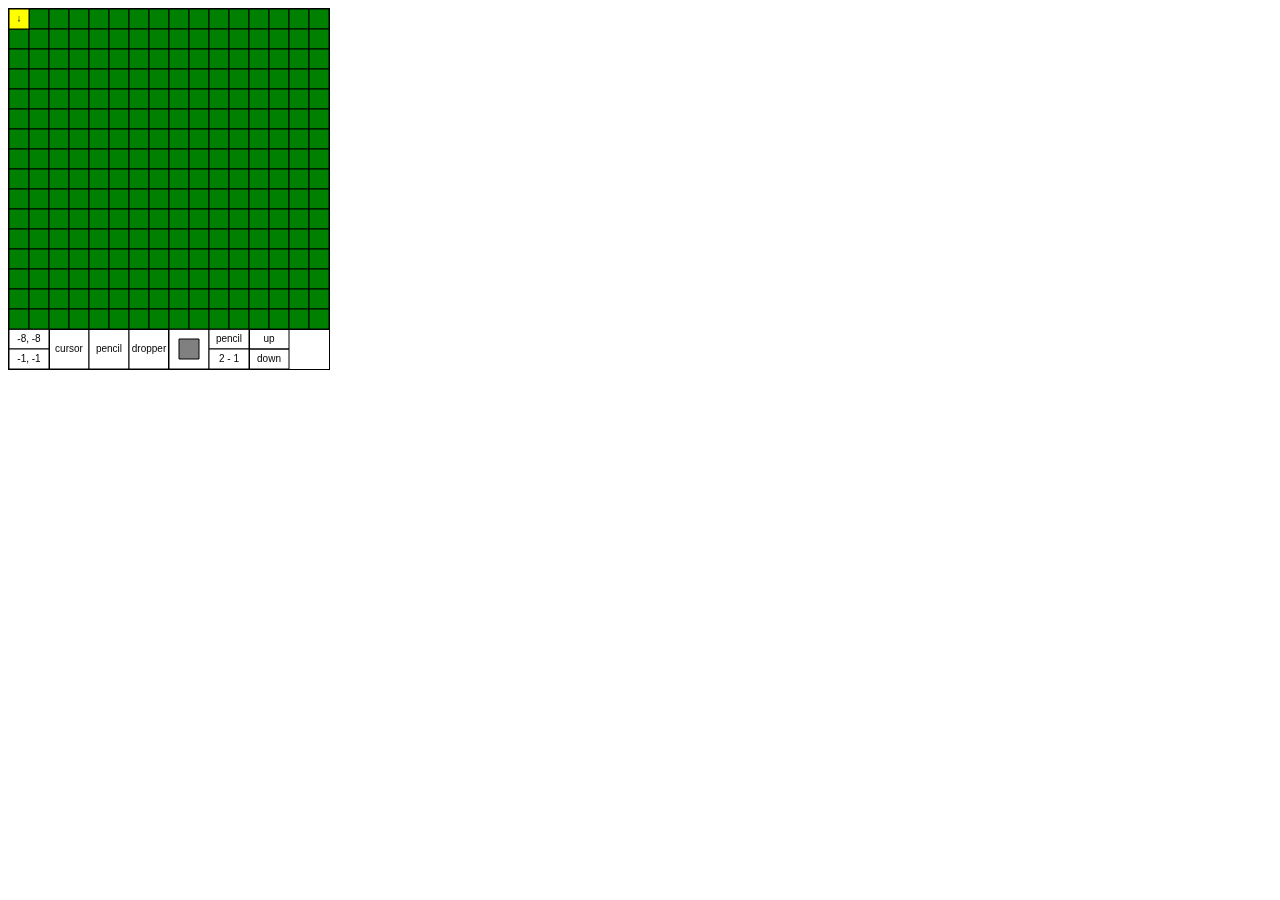
<file: index.html>
<!DOCTYPE html>
<html lang="en">
<head>
  <meta charset="UTF-8">
  <meta name="viewport" content="width=device-width, initial-scale=1.0">
  <title>Puzzle!</title>
</head>
<body>
  <canvas id="myCanvas" style="border:1px solid black; width:320px; height:360px;" width=320 height=360></canvas>
  <script>
    var topLayer = [
      [0, 0, 0, 0, 0, 0, 0, 0, 0, 0, 0, 0, 0, 0, 0, 0],
      [0, 0, 0, 0, 0, 0, 0, 0, 0, 0, 0, 0, 0, 0, 0, 0],
      [0, 0, 0, 0, 0, 0, 0, 0, 0, 0, 0, 0, 0, 0, 0, 0],
      [0, 0, 0, 0, 0, 0, 0, 0, 0, 0, 0, 0, 0, 0, 0, 0],
      [0, 0, 0, 0, 0, 0, 0, 0, 0, 0, 0, 0, 0, 0, 0, 0],
      [0, 0, 0, 0, 0, 0, 0, 0, 0, 0, 0, 0, 0, 0, 0, 0],
      [0, 0, 0, 0, 0, 0, 0, 0, 0, 0, 0, 0, 0, 0, 0, 0],
      [0, 0, 0, 0, 0, 0, 0, 0, 0, 0, 0, 0, 0, 0, 0, 0],
      [0, 0, 0, 0, 0, 0, 0, 0, 0, 0, 0, 0, 0, 0, 0, 0],
      [0, 0, 0, 0, 0, 0, 0, 0, 0, 0, 0, 0, 0, 0, 0, 0],
      [0, 0, 0, 0, 0, 0, 0, 0, 0, 0, 0, 0, 0, 0, 0, 0],
      [0, 0, 0, 0, 0, 0, 0, 0, 0, 0, 0, 0, 0, 0, 0, 0],
      [0, 0, 0, 0, 0, 0, 0, 0, 0, 0, 0, 0, 0, 0, 0, 0],
      [0, 0, 0, 0, 0, 0, 0, 0, 0, 0, 0, 0, 0, 0, 0, 0],
      [0, 0, 0, 0, 0, 0, 0, 0, 0, 0, 0, 0, 0, 0, 0, 0],
      [0, 0, 0, 0, 0, 0, 0, 0, 0, 0, 0, 0, 0, 0, 0, 0]
    ]
    var midLayer = [
      [0, 0, 2, 0, 0, 0, 0, 0, 0, 0, 0, 0, 0, 0, 0, 0],
      [0, 0, 2, 0, 0, 0, 0, 0, 0, 0, 0, 0, 0, 0, 0, 0],
      [0, 0, 2, 0, 0, 0, 0, 0, 0, 0, 0, 0, 0, 0, 0, 0],
      [0, 0, 2, 0, 0, 0, 0, 0, 0, 0, 0, 0, 0, 0, 0, 0],
      [0, 0, 2, 0, 0, 0, 0, 0, 0, 0, 0, 0, 0, 0, 0, 0],
      [0, 0, 2, 0, 0, 0, 0, 0, 0, 0, 0, 0, 0, 0, 0, 0],
      [0, 0, 2, 0, 0, 0, 0, 0, 0, 0, 0, 0, 0, 0, 0, 0],
      [0, 0, 2, 0, 0, 0, 0, 0, 0, 0, 0, 0, 0, 0, 0, 0],
      [0, 0, 2, 0, 0, 0, 0, 0, 0, 0, 0, 0, 0, 0, 0, 0],
      [0, 0, 2, 0, 0, 0, 0, 0, 0, 0, 0, 0, 0, 0, 0, 0],
      [0, 0, 2, 0, 0, 0, 0, 0, 0, 0, 0, 0, 0, 0, 0, 0],
      [0, 0, 2, 0, 0, 0, 0, 0, 0, 0, 0, 0, 0, 0, 0, 0],
      [0, 0, 2, 0, 0, 0, 0, 0, 0, 0, 0, 0, 0, 0, 0, 0],
      [0, 0, 2, 0, 0, 0, 0, 0, 0, 0, 0, 0, 0, 0, 0, 0],
      [0, 0, 2, 0, 0, 0, 0, 0, 0, 0, 0, 0, 0, 0, 0, 0],
      [0, 0, 2, 0, 0, 0, 0, 0, 0, 0, 0, 0, 0, 0, 0, 0]
    ]
    var bgLayer = [
      [1, 1, 1, 1, 1, 1, 1, 1, 1, 1, 1, 1, 1, 1, 1, 1],
      [1, 1, 1, 1, 1, 1, 1, 1, 1, 1, 1, 1, 1, 1, 1, 1],
      [1, 1, 1, 1, 1, 1, 1, 1, 1, 1, 1, 1, 1, 1, 1, 1],
      [1, 1, 1, 1, 1, 1, 1, 1, 1, 1, 1, 1, 1, 1, 1, 1],
      [1, 1, 1, 1, 1, 1, 1, 1, 1, 1, 1, 1, 1, 1, 1, 1],
      [1, 1, 1, 1, 1, 1, 1, 1, 1, 1, 1, 1, 1, 1, 1, 1],
      [1, 1, 1, 1, 1, 1, 1, 1, 1, 1, 1, 1, 1, 1, 1, 1],
      [1, 1, 1, 1, 1, 1, 1, 1, 1, 1, 1, 1, 1, 1, 1, 1],
      [1, 1, 1, 1, 1, 1, 1, 1, 1, 1, 1, 1, 1, 1, 1, 1],
      [1, 1, 1, 1, 1, 1, 1, 1, 1, 1, 1, 1, 1, 1, 1, 1],
      [1, 1, 1, 1, 1, 1, 1, 1, 1, 1, 1, 1, 1, 1, 1, 1],
      [1, 1, 1, 1, 1, 1, 1, 1, 1, 1, 1, 1, 1, 1, 1, 1],
      [1, 1, 1, 1, 1, 1, 1, 1, 1, 1, 1, 1, 1, 1, 1, 1],
      [1, 1, 1, 1, 1, 1, 1, 1, 1, 1, 1, 1, 1, 1, 1, 1],
      [1, 1, 1, 1, 1, 1, 1, 1, 1, 1, 1, 1, 1, 1, 1, 1],
      [1, 1, 1, 1, 1, 1, 1, 1, 1, 1, 1, 1, 1, 1, 1, 1]
    ]
    var definition = {
      0 : 'rgba(0, 0, 0, 0)',   // air
      1 : 'green',              // grass
      2 : 'gray'                // wall
    }
    const canvas = document.getElementById('myCanvas');
    const rect = canvas.getBoundingClientRect();
    const ctx = canvas.getContext('2d');
    const sizeRowCol = 16;
    const width = 320;
    const height = 320;
    const boxSize = width/sizeRowCol;
    var mousePos = {x:0, y:0};
    var modMousePos = [mousePos.x - rect.left, mousePos.y - rect.top];
    var gridMousePos = [-1, -1];
    var selectedColor = 2;
    var selectedTool = 'pencil';
    var selectedLayer = 1;
    ctx.textAlign = "center";
    ctx.textBaseline = 'middle';
    var playerObj = {
      health : 100,
      pos : {x:0, y:0},
      rotation : 'south'
    }
    function getGridPos() {
      posX = gridMousePos[0];
      posY = gridMousePos[1];
      if (modMousePos[0] < 0 || modMousePos[0] > 320 || modMousePos[1] < 0 || modMousePos[1] > 320) {
        return [-1, -1]
      }
      for (let col = 0; col < sizeRowCol; col++) {
        if (col*20 <= modMousePos[0] && modMousePos[0] <= (col+1)*20) {
          posX = col+1;
        }
      }  
      for (let row = 0; row < sizeRowCol; row++) {
        if (row*20 <= modMousePos[1] && modMousePos[1] <= (row+1)*20) {
          posY = row+1;
        }
      }
      return [posX-1, posY-1]
    }
    function drawText(text, x, y) {
      ctx.fillText(text, x, y);
    }
    function drawLine(x1, y1, x2, y2, lWidth = 1) {
      ctx.lineWidth = lWidth;
      ctx.beginPath();
      ctx.moveTo(x1, y1);
      ctx.lineTo(x2, y2);
      ctx.stroke();      
    }
    function drawRect(x1, y1, x2, y2, color=null) {
      ctx.beginPath();
      ctx.rect(x1, y1, x2-x1, y2-y1);
      if (color != null) {
        var tempfill = ctx.fillStyle;
        ctx.fillStyle = color;
        ctx.fill();
        ctx.fillStyle = tempfill;
      }
      ctx.stroke()
    }
    function drawRectSize(x1, y1, x2, y2, color=null) {
      ctx.beginPath();
      ctx.rect(x1, y1, x2, y2);
      if (color != null) {
        var tempfill = ctx.fillStyle;
        ctx.fillStyle = color;
        ctx.fill();
        ctx.fillStyle = tempfill;
      }
      ctx.stroke()
    }
    function drawRectGrid(x, y, color=null) {
      ctx.beginPath();
      ctx.rect(x*20-20, y*20-20, 20, 20);
      if (color != null) {
        var tempfill = ctx.fillStyle;
        ctx.fillStyle = color;
        ctx.fill();
        ctx.fillStyle = tempfill;
      }
      ctx.stroke()
    }

    function drawLayer(layer) {
      drawRectSize(0, 0, 320, 320, 'white');
      for (let row = 0; row < layer.length; row++) {
        for (let col = 0; col < layer[row].length; col++) {
          drawRectGrid(col+1, row+1, definition[layer[row][col]]);
          // console.log(definition[layer[row][col]]);
        }  
      }
    }
    
    function loadLevel() {
      drawLayer(bgLayer);
      drawLayer(midLayer);
      drawLayer(topLayer);
    }

    function drawPlayer(player) {
      ctx.save();
      ctx.translate(10, 10);
      switch (player.rotation) {
        case 'north':
          ctx.rotate(0 * Math.PI / 180)
          break;
        case 'east':
          ctx.rotate(90 * Math.PI / 180)
          break;
        case 'south':
          ctx.rotate(180 * Math.PI / 180)
          break;
        case 'west':
          ctx.rotate(270 * Math.PI / 180)
          break;
        default:
          console.log('Player rotated invalidly');
          break;
      }
      drawRectSize(player.pos.x*20-10, player.pos.y*20-10, 20, 20, 'yellow');
      drawText("↑", player.pos.x*20, player.pos.y*20);
      ctx.restore();
    }

    for (let size = 0; size < sizeRowCol; size++) {
      pos = (size+1)*(height/(sizeRowCol+1));
      drawLine(0, pos, 320, pos);
      drawLine(pos, 0, pos, 320);
    }

    document.addEventListener('mousemove', (event) => {
        // console.log('Mouse position (clientX, clientY):', event.clientX, event.clientY);
        // console.log('Mouse position (screenX, screenY):', event.screenX, event.screenY);
        // console.log('Mouse position (pageX, pageY):', event.pageX, event.pageY);
        mousePos.x = event.clientX;
        mousePos.y = event.clientY;
        modMousePos = [mousePos.x - rect.left, mousePos.y - rect.top];
        gridMousePos = getGridPos();
    });

    document.addEventListener('mousedown', (event) => {
      if (modMousePos[1] >= 320) {
        if (modMousePos[0] > 40 && modMousePos[0] < 80) {
          selectedTool = "cursor";
        } else if (modMousePos[0] > 80 && modMousePos[0] < 120) {
          selectedTool = "pencil";
        } else if (modMousePos[0] > 120 && modMousePos[0] < 160) {
          selectedTool = "dropper";
        } else if (modMousePos[0] > 240 && modMousePos[0] < 280 && modMousePos[1] < 340) {
          selectedLayer += 1;
        } else if (modMousePos[0] > 240 && modMousePos[0] < 280 && modMousePos[1] > 340) {
          selectedLayer -= 1;
        }
      } else if (gridMousePos[0] != -1 || gridMousePos[1] != -1) {
        switch (selectedTool) {
          case "pencil":
            switch (selectedLayer) {
              case 1:
                bgLayer[gridMousePos[1]][gridMousePos[0]] = selectedColor;
                break;
              case 2:
                midLayer[gridMousePos[1]][gridMousePos[0]] = selectedColor;
                break;
              case 3:
                topLayer[gridMousePos[1]][gridMousePos[0]] = selectedColor;
                break;
            
              default:
                console.log('idk what happened lil bro');
                break;
            }
            loadLevel();
            console.clear();
            console.log('bgLayer:');
            console.log(bgLayer);
            console.log('midLayer:');
            console.log(midLayer);
            console.log('topLayer:');
            console.log(topLayer);
            break;
          case "dropper":
            switch (selectedLayer) {
              case 1:
                selectedColor = bgLayer[gridMousePos[1]][gridMousePos[0]];
                break;
              case 2:
                selectedColor = midLayer[gridMousePos[1]][gridMousePos[0]];
                break;
              case 3:
                selectedColor = topLayer[gridMousePos[1]][gridMousePos[0]];
                break;
            
              default:
                console.log('idk what happened lil bro??');
                break;
            }
            break;
          case "cursor":
            break;

          default:
            selectedTool = "cursor";
            break;
        }
      }
    });
    document.addEventListener('keydown', (event) => {
      switch (event.key) {
        case 'W':
          
          break;
      
        default:
          break;
      }
    });
    // Toolbar
    drawRectSize(40, 320, 40, 40, '#ffffff'); 
    drawText('cursor', 60, 340);

    drawRectSize(80, 320, 40, 40, '#ffffff'); 
    drawText('pencil', 100, 340);

    drawRectSize(120, 320, 40, 40, '#ffffff');
    drawText('dropper', 140, 340);

    drawRectSize(240, 320, 40, 20);
    drawText("up", 260, 330);
    drawRectSize(240, 340, 40, 20);
    drawText("down", 260, 350);


    setInterval((evt) => {
      drawRectSize(0, 320, 40, 20, '#ffffff')
      drawText(modMousePos[0] + ", " + modMousePos[1], 20, 330);
      drawRectSize(0, 340, 40, 20, '#ffffff');
      drawText(gridMousePos[0] + ", " + gridMousePos[1], 20, 350);
      drawRectSize(160, 320, 40, 40, '#ffffff');
      drawRectSize(170, 330, 20, 20, definition[selectedColor]);
      drawRectSize(200, 320, 40, 20, '#ffffff');
      drawText(selectedTool, 220, 330);
      drawRectSize(200, 340, 40, 20, '#ffffff');
      drawText(selectedColor + " - " + selectedLayer.toString(), 220, 350);
      switch (selectedLayer) {
        case 1:
          drawLayer(bgLayer);
          break;
        case 2:
          drawLayer(midLayer);
          break;
        case 3:
          drawLayer(topLayer);
          break;
      
        default:
          console.log('layer out of range')
          break;
      }
      drawPlayer(playerObj);
    }, 10);
    // loadLevel();
    /* Shoutout Zena Girhotra */
  </script>
</body>
</html>
</file>
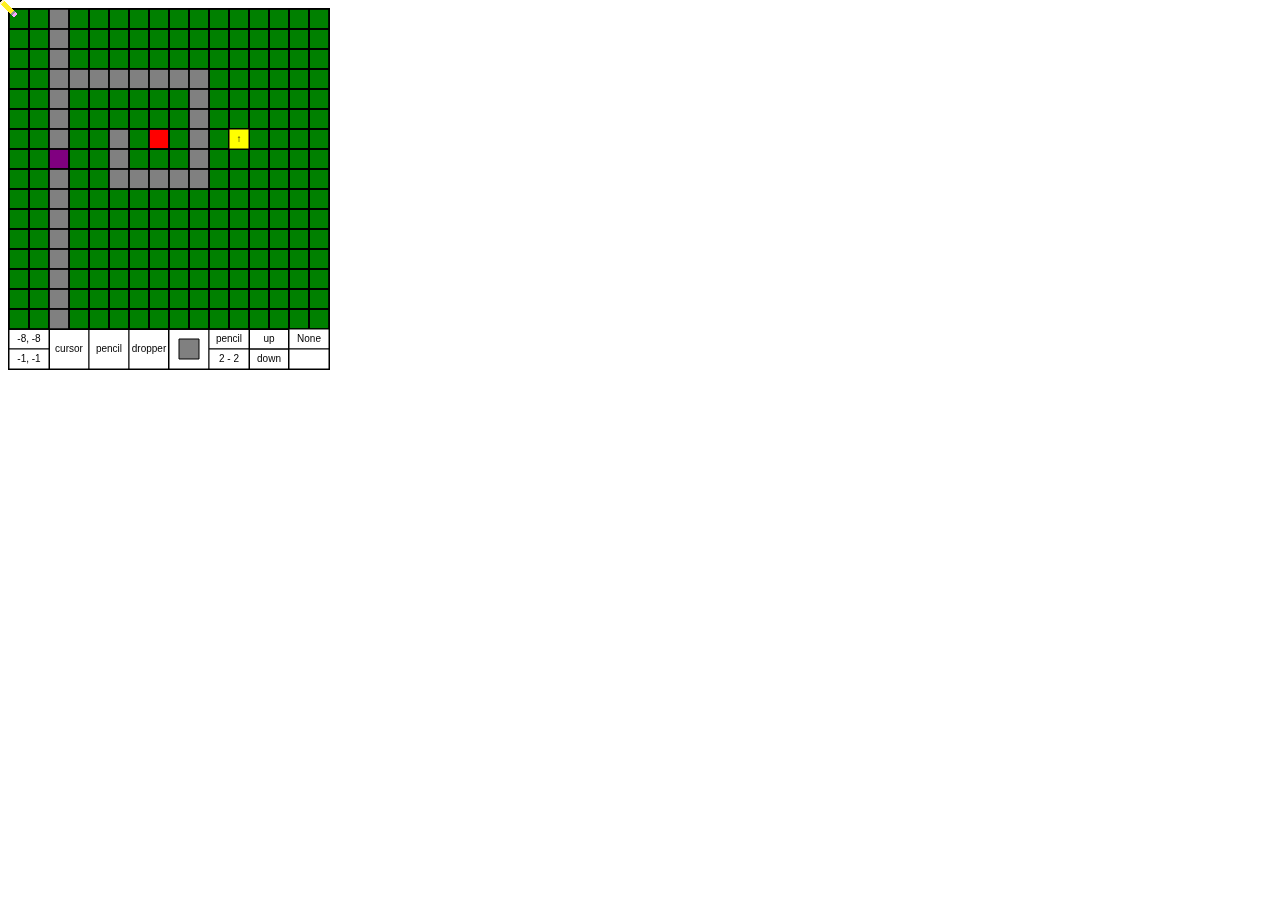
<file: Original Game/index.html>
<!DOCTYPE html>
<html lang="en">
  <head>
    <meta charset="UTF-8" />
    <meta name="viewport" content="width=device-width, initial-scale=1.0" />
    <title>Puzzle!</title>
    <link rel="stylesheet" href="style.css" />
  </head>
  <body>
    <div id="cursor" style="position: absolute; left: 0; top: 0">
      <img src="pencil.png" alt="pencil" />
    </div>
    <canvas
      id="myCanvas"
      style="border: 1px solid black; width: 320px; height: 360px"
      width="320"
      height="360"
    ></canvas>
    <script>
      function log(text) {
        console.log(text);
      }
      var topLayer = [
        [0, 0, 0, 0, 0, 0, 0, 0, 0, 0, 0, 0, 0, 0, 0, 0],
        [0, 0, 0, 0, 0, 0, 0, 0, 0, 0, 0, 0, 0, 0, 0, 0],
        [0, 0, 0, 0, 0, 0, 0, 0, 0, 0, 0, 0, 0, 0, 0, 0],
        [0, 0, 0, 0, 0, 0, 0, 0, 0, 0, 0, 0, 0, 0, 0, 0],
        [0, 0, 0, 0, 0, 0, 0, 0, 0, 0, 0, 0, 0, 0, 0, 0],
        [0, 0, 0, 0, 0, 0, 0, 0, 0, 0, 0, 0, 0, 0, 0, 0],
        [0, 0, 0, 0, 0, 0, 0, 0, 0, 0, 0, 0, 0, 0, 0, 0],
        [0, 0, 0, 0, 0, 0, 0, 0, 0, 0, 0, 0, 0, 0, 0, 0],
        [0, 0, 0, 0, 0, 0, 0, 0, 0, 0, 0, 0, 0, 0, 0, 0],
        [0, 0, 0, 0, 0, 0, 0, 0, 0, 0, 0, 0, 0, 0, 0, 0],
        [0, 0, 0, 0, 0, 0, 0, 0, 0, 0, 0, 0, 0, 0, 0, 0],
        [0, 0, 0, 0, 0, 0, 0, 0, 0, 0, 0, 0, 0, 0, 0, 0],
        [0, 0, 0, 0, 0, 0, 0, 0, 0, 0, 0, 0, 0, 0, 0, 0],
        [0, 0, 0, 0, 0, 0, 0, 0, 0, 0, 0, 0, 0, 0, 0, 0],
        [0, 0, 0, 0, 0, 0, 0, 0, 0, 0, 0, 0, 0, 0, 0, 0],
        [0, 0, 0, 0, 0, 0, 0, 0, 0, 0, 0, 0, 0, 0, 0, 0],
      ];
      var midLayer = [
        [0, 0, 2, 0, 0, 0, 0, 0, 0, 0, 0, 0, 0, 0, 0, 0],
        [0, 0, 2, 0, 0, 0, 0, 0, 0, 0, 0, 0, 0, 0, 0, 0],
        [0, 0, 2, 0, 0, 0, 0, 0, 0, 0, 0, 0, 0, 0, 0, 0],
        [0, 0, 2, 2, 2, 2, 2, 2, 2, 2, 0, 0, 0, 0, 0, 0],
        [0, 0, 2, 0, 0, 0, 0, 0, 0, 2, 0, 0, 0, 0, 0, 0],
        [0, 0, 2, 0, 0, 0, 0, 0, 0, 2, 0, 0, 0, 0, 0, 0],
        [0, 0, 2, 0, 0, 2, 0, 3, 0, 2, 0, 0, 0, 0, 0, 0],
        [0, 0, 4, 0, 0, 2, 0, 0, 0, 2, 0, 0, 0, 0, 0, 0],
        [0, 0, 2, 0, 0, 2, 2, 2, 2, 2, 0, 0, 0, 0, 0, 0],
        [0, 0, 2, 0, 0, 0, 0, 0, 0, 0, 0, 0, 0, 0, 0, 0],
        [0, 0, 2, 0, 0, 0, 0, 0, 0, 0, 0, 0, 0, 0, 0, 0],
        [0, 0, 2, 0, 0, 0, 0, 0, 0, 0, 0, 0, 0, 0, 0, 0],
        [0, 0, 2, 0, 0, 0, 0, 0, 0, 0, 0, 0, 0, 0, 0, 0],
        [0, 0, 2, 0, 0, 0, 0, 0, 0, 0, 0, 0, 0, 0, 0, 0],
        [0, 0, 2, 0, 0, 0, 0, 0, 0, 0, 0, 0, 0, 0, 0, 0],
        [0, 0, 2, 0, 0, 0, 0, 0, 0, 0, 0, 0, 0, 0, 0, 0],
      ];
      var bgLayer = [
        [1, 1, 1, 1, 1, 1, 1, 1, 1, 1, 1, 1, 1, 1, 1, 1],
        [1, 1, 1, 1, 1, 1, 1, 1, 1, 1, 1, 1, 1, 1, 1, 1],
        [1, 1, 1, 1, 1, 1, 1, 1, 1, 1, 1, 1, 1, 1, 1, 1],
        [1, 1, 1, 1, 1, 1, 1, 1, 1, 1, 1, 1, 1, 1, 1, 1],
        [1, 1, 1, 1, 1, 1, 1, 1, 1, 1, 1, 1, 1, 1, 1, 1],
        [1, 1, 1, 1, 1, 1, 1, 1, 1, 1, 1, 1, 1, 1, 1, 1],
        [1, 1, 1, 1, 1, 1, 1, 1, 1, 1, 1, 1, 1, 1, 1, 1],
        [1, 1, 1, 1, 1, 1, 1, 1, 1, 1, 1, 1, 1, 1, 1, 1],
        [1, 1, 1, 1, 1, 1, 1, 1, 1, 1, 1, 1, 1, 1, 1, 1],
        [1, 1, 1, 1, 1, 1, 1, 1, 1, 1, 1, 1, 1, 1, 1, 1],
        [1, 1, 1, 1, 1, 1, 1, 1, 1, 1, 1, 1, 1, 1, 1, 1],
        [1, 1, 1, 1, 1, 1, 1, 1, 1, 1, 1, 1, 1, 1, 1, 1],
        [1, 1, 1, 1, 1, 1, 1, 1, 1, 1, 1, 1, 1, 1, 1, 1],
        [1, 1, 1, 1, 1, 1, 1, 1, 1, 1, 1, 1, 1, 1, 1, 1],
        [1, 1, 1, 1, 1, 1, 1, 1, 1, 1, 1, 1, 1, 1, 1, 1],
        [1, 1, 1, 1, 1, 1, 1, 1, 1, 1, 1, 1, 1, 1, 1, 1],
      ];
      var definition = {
        0: "rgba(0, 0, 0, 0)", // air
        1: "green", // grass
        2: "gray", // wall
        3: "red", // item
        4: "purple", // door locked
        5: "pink" // door unlocked
      };
      var nameDefinition = {
        99: "oob", // outofbounds
        0: "air",
        1: "grass",
        2: "wall",
        3: "item",
        4: "door",
        5: "undoor",
      };
      var collisionList = ["wall", "item", "door", "oob"];
      const canvas = document.getElementById("myCanvas");
      const rect = canvas.getBoundingClientRect();
      const ctx = canvas.getContext("2d");
      const sizeRowCol = 16;
      const width = 320;
      const height = 320;
      const boxSize = width / sizeRowCol;
      var mousePos = { x: 0, y: 0 };
      var modMousePos = [mousePos.x - rect.left, mousePos.y - rect.top];
      var gridMousePos = [-1, -1];
      var selectedColor = 2;
      var selectedTool = "pencil";
      var selectedLayer = 2;
      ctx.textAlign = "center";
      ctx.textBaseline = "middle";
      var collectables = [
        { name: "key", pos: { x: 7, y: 6 } },
        // ['name', x, y, isPickupAble?]
      ];
      var playerObj = {
        health: 100,
        pos: { x: 11, y: 6 },
        rotation: "north",
        heldItem: null,
      };
      function getGridPos() {
        posX = gridMousePos[0];
        posY = gridMousePos[1];
        if (
          modMousePos[0] < 0 ||
          modMousePos[0] > 320 ||
          modMousePos[1] < 0 ||
          modMousePos[1] > 320
        ) {
          return [-1, -1];
        }
        for (let col = 0; col < sizeRowCol; col++) {
          if (col * 20 <= modMousePos[0] && modMousePos[0] <= (col + 1) * 20) {
            posX = col + 1;
          }
        }
        for (let row = 0; row < sizeRowCol; row++) {
          if (row * 20 <= modMousePos[1] && modMousePos[1] <= (row + 1) * 20) {
            posY = row + 1;
          }
        }
        return [posX - 1, posY - 1];
      }
      function drawText(text, x, y) {
        ctx.fillText(text, x, y);
      }
      function drawLine(x1, y1, x2, y2, lWidth = 1) {
        ctx.lineWidth = lWidth;
        ctx.beginPath();
        ctx.moveTo(x1, y1);
        ctx.lineTo(x2, y2);
        ctx.stroke();
      }
      function drawRect(x1, y1, x2, y2, color = null) {
        ctx.beginPath();
        ctx.rect(x1, y1, x2 - x1, y2 - y1);
        if (color != null) {
          var tempfill = ctx.fillStyle;
          ctx.fillStyle = color;
          ctx.fill();
          ctx.fillStyle = tempfill;
        }
        ctx.stroke();
      }
      function drawRectSize(x1, y1, x2, y2, color = null) {
        ctx.beginPath();
        ctx.rect(x1, y1, x2, y2);
        if (color != null) {
          var tempfill = ctx.fillStyle;
          ctx.fillStyle = color;
          ctx.fill();
          ctx.fillStyle = tempfill;
        }
        ctx.stroke();
      }
      function drawRectGrid(x, y, color = null) {
        ctx.beginPath();
        ctx.rect(x * 20 - 20, y * 20 - 20, 20, 20);
        if (color != null) {
          var tempfill = ctx.fillStyle;
          ctx.fillStyle = color;
          ctx.fill();
          ctx.fillStyle = tempfill;
        }
        ctx.stroke();
      }

      function drawLayer(layer) {
        for (let row = 0; row < layer.length; row++) {
          for (let col = 0; col < layer[row].length; col++) {
            drawRectGrid(col + 1, row + 1, definition[layer[row][col]]);
            // console.log(definition[layer[row][col]]);
          }
        }
      }

      function loadLevel() {
        drawRectSize(0, 0, 320, 320, "white");
        drawLayer(bgLayer);
        drawLayer(midLayer);
        drawLayer(topLayer);
      }
      function getPosInDir(direction) {
        let pos = { x: playerObj.pos.x, y: playerObj.pos.y };
        switch (direction) {
          case "north":
            pos.y -= 1;
            break;
          case "south":
            pos.y += 1;
            break;
          case "east":
            pos.x += 1;
            break;
          case "west":
            pos.x -= 1;
            break;
        }
        return pos;
      }
      function getGridInDir(direction) {
        let pos = getPosInDir(direction);
        if (
          pos.x >= 0 &&
          pos.x < sizeRowCol &&
          pos.y >= 0 &&
          pos.y < sizeRowCol
        ) {
          return midLayer[pos.y][pos.x];
        }
        return 99;
      }
      function grabItem(direction) {
        if (getGridInDir(direction) == 3) {
          posOf = getPosInDir(direction);
          if (!((posOf.x == -1) | (posOf.y == -1))) {
            collectables.forEach((item) => {
              if (item.pos.x === posOf.x && item.pos.y === posOf.y) {
                playerObj.heldItem = item;
                item.pos = { x: -1, y: -1 };
                midLayer[posOf.y][posOf.x] = 0;
                collectables.pop(item);
              }
            });
          }
        }
      }

      function dropItem() {
        log(collectables);
        if (playerObj.heldItem) {
          let pos = getPosInDir(playerObj.rotation);
          if (midLayer[pos.y][pos.x] == 0) {
            collectables.push({
              name: playerObj.heldItem.name,
              pos: { x: pos.x, y: pos.y },
            });
            playerObj.heldItem = null;
            midLayer[pos.y][pos.x] = 3;
          }
        }
      }
      function canMove(direction) {
        return !collisionList.includes(nameDefinition[getGridInDir(direction)]);
      }

      function drawPlayer(player) {
        const px = player.pos.x * 20;
        const py = player.pos.y * 20;

        drawRectSize(px, py, 20, 20, "yellow");

        let arrow = "↑";
        switch (player.rotation) {
          case "north":
            arrow = "↑";
            break;
          case "east":
            arrow = "→";
            break;
          case "south":
            arrow = "↓";
            break;
          case "west":
            arrow = "←";
            break;
        }

        drawText(arrow, px + 10, py + 10);
      }

      for (let size = 0; size < sizeRowCol; size++) {
        pos = (size + 1) * (height / (sizeRowCol + 1));
        drawLine(0, pos, 320, pos);
        drawLine(pos, 0, pos, 320);
      }

      document.addEventListener("mousemove", (event) => {
        // console.log('Mouse position (clientX, clientY):', event.clientX, event.clientY);
        // console.log('Mouse position (screenX, screenY):', event.screenX, event.screenY);
        // console.log('Mouse position (pageX, pageY):', event.pageX, event.pageY);
        mousePos.x = event.clientX;
        mousePos.y = event.clientY;
        modMousePos = [mousePos.x - rect.left, mousePos.y - rect.top];
        gridMousePos = getGridPos();
        document.getElementById("cursor").style.left = mousePos.x + "px";
        document.getElementById("cursor").style.top = mousePos.y + "px";
      });

      document.addEventListener("mousedown", (event) => {
        if (modMousePos[1] >= 320) {
          if (modMousePos[0] > 40 && modMousePos[0] < 80) {
            selectedTool = "cursor";
          } else if (modMousePos[0] > 80 && modMousePos[0] < 120) {
            selectedTool = "pencil";
          } else if (modMousePos[0] > 120 && modMousePos[0] < 160) {
            selectedTool = "dropper";
          } else if (
            modMousePos[0] > 240 &&
            modMousePos[0] < 280 &&
            modMousePos[1] < 340
          ) {
            selectedLayer += 1;
          } else if (
            modMousePos[0] > 240 &&
            modMousePos[0] < 280 &&
            modMousePos[1] > 340 &&
            modMousePos[1] < 360
          ) {
            selectedLayer -= 1;
          }
        } else if (gridMousePos[0] != -1 || gridMousePos[1] != -1) {
          switch (selectedTool) {
            case "pencil":
              switch (selectedLayer) {
                case 1:
                  bgLayer[gridMousePos[1]][gridMousePos[0]] = selectedColor;
                  break;
                case 2:
                  midLayer[gridMousePos[1]][gridMousePos[0]] = selectedColor;
                  break;
                case 3:
                  topLayer[gridMousePos[1]][gridMousePos[0]] = selectedColor;
                  break;

                default:
                  console.log("idk what happened lil bro");
                  break;
              }
              loadLevel();
              console.clear();
              console.log("bgLayer:");
              console.log(bgLayer);
              console.log("midLayer:");
              console.log(midLayer);
              console.log("topLayer:");
              console.log(topLayer);
              break;
            case "dropper":
              switch (selectedLayer) {
                case 1:
                  selectedColor = bgLayer[gridMousePos[1]][gridMousePos[0]];
                  break;
                case 2:
                  selectedColor = midLayer[gridMousePos[1]][gridMousePos[0]];
                  break;
                case 3:
                  selectedColor = topLayer[gridMousePos[1]][gridMousePos[0]];
                  break;

                default:
                  console.log("idk what happened lil bro??");
                  break;
              }
              break;
            case "cursor":
              break;

            default:
              selectedTool = "cursor";
              break;
          }
        }
      });
      document.addEventListener("keydown", (event) => {
        // console.log('key, ' + event.key + ' pressed');
        switch (event.key) {
          case "w":
            playerObj.rotation = "north";
            if (canMove("north")) {
              // console.log('move up');
              playerObj.pos.y -= 1;
            }
            break;
          case "a":
            playerObj.rotation = "west";
            if (canMove("west")) {
              // console.log('move west');
              playerObj.pos.x -= 1;
            }
            break;
          case "s":
            playerObj.rotation = "south";
            if (canMove("south")) {
              // console.log('move south');
              playerObj.pos.y += 1;
            }
            break;
          case "d":
            playerObj.rotation = "east";
            if (canMove("east")) {
              // console.log('move east');
              playerObj.pos.x += 1;
            }
            break;
          case "e":
            if (playerObj.heldItem == null) {
              grabItem(playerObj.rotation);  
            } else if (getGridInDir(playerObj.rotation) == 4 && playerObj.heldItem.name == 'key') {
              playerObj.heldItem = null;
              let pos = getPosInDir(playerObj.rotation);
              midLayer[pos.y][pos.x] = 5;
            }
            
            break;
          case "q":
            dropItem();
            break;
          default:
            break;
        }
      });
      // Toolbar
      drawRectSize(40, 320, 40, 40, "#ffffff");
      drawText("cursor", 60, 340);

      drawRectSize(80, 320, 40, 40, "#ffffff");
      drawText("pencil", 100, 340);

      drawRectSize(120, 320, 40, 40, "#ffffff");
      drawText("dropper", 140, 340);

      drawRectSize(240, 320, 40, 20);
      drawText("up", 260, 330);
      drawRectSize(240, 340, 40, 20);
      drawText("down", 260, 350);

      setInterval((evt) => {
        drawRectSize(0, 320, 40, 20, "#ffffff");
        drawText(modMousePos[0] + ", " + modMousePos[1], 20, 330);
        drawRectSize(0, 340, 40, 20, "#ffffff");
        drawText(gridMousePos[0] + ", " + gridMousePos[1], 20, 350);
        drawRectSize(160, 320, 40, 40, "#ffffff");
        drawRectSize(170, 330, 20, 20, definition[selectedColor]);
        drawRectSize(200, 320, 40, 20, "#ffffff");
        drawText(selectedTool, 220, 330);
        drawRectSize(200, 340, 40, 20, "#ffffff");
        drawText(selectedColor + " - " + selectedLayer.toString(), 220, 350);
        // switch (selectedLayer) {
        //   case 1:
        //     drawLayer(bgLayer);
        //     break;
        //   case 2:
        //     drawLayer(midLayer);
        //     break;
        //   case 3:
        //     drawLayer(topLayer);
        //     break;

        //   default:
        //     console.log("layer out of range");
        //     break;
        // }
        loadLevel();
        drawRectSize(280, 320, 40, 20, "#ffffff");
        if (playerObj.heldItem != null) {
          drawText(playerObj.heldItem.name, 300, 330);
        } else {
          drawText("None", 300, 330);
        }
        drawRectSize(280, 340, 40, 20, "#ffffff");
        // drawText(playerObj.heldItem, 300, 350);
        drawPlayer(playerObj);
      }, 10);
      // loadLevel();
      /* Shoutout Zena Girhotra */
    </script>
  </body>
</html>
</file>
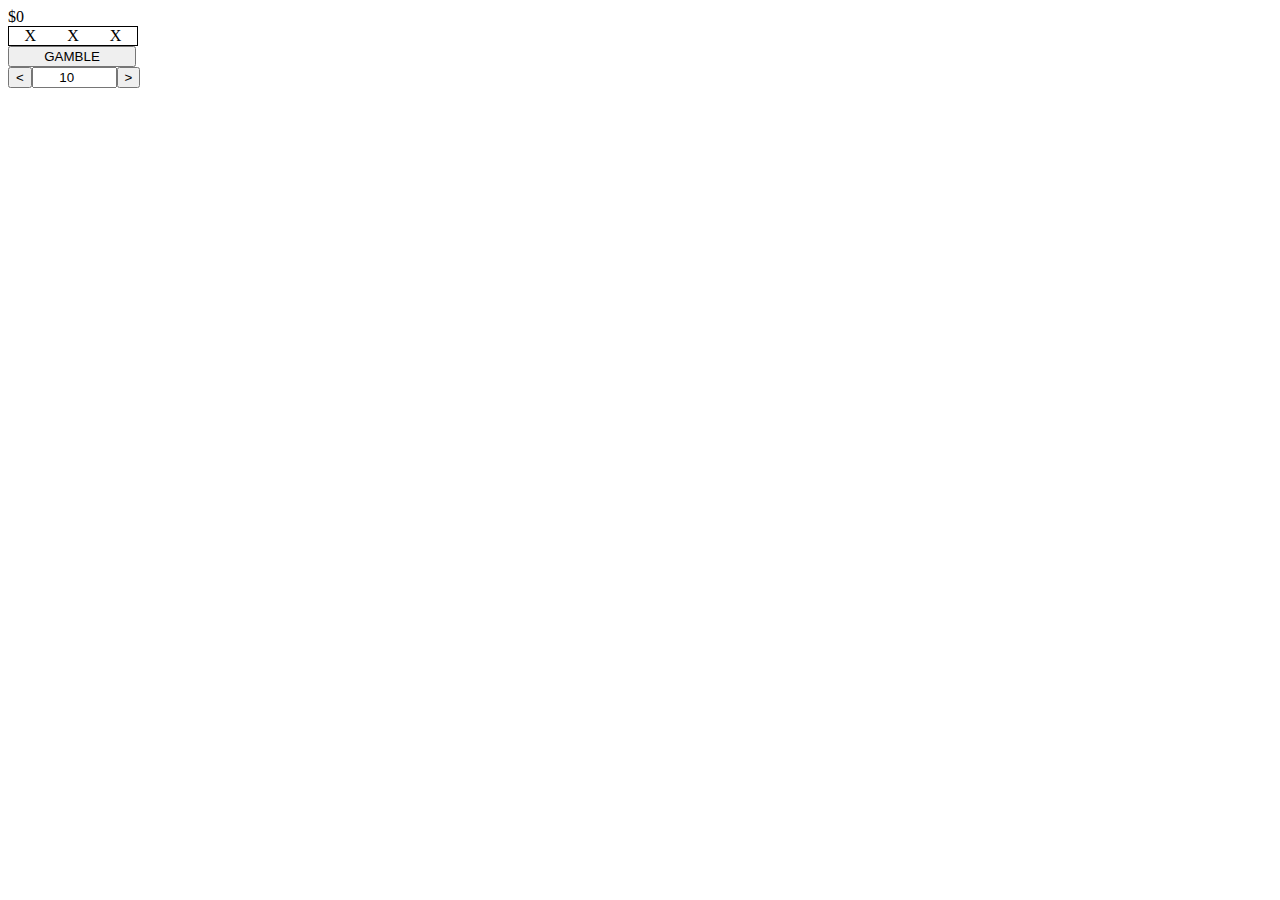
<file: LGG.html>
<!DOCTYPE html>
<html lang="en">
<head>
  <meta charset="UTF-8">
  <meta name="viewport" content="width=device-width, initial-scale=1.0">
  <title>LETS GO GAMBLING</title>
</head>
<body>
  <div id="money">$0</div>
  <div id="game">
  </div>
  <div hidden id="slots">
    <div style="display:flex; width:10vw; justify-content: space-around; border:1px solid black;">
      <div>X</div>
      <div>X</div>
      <div>X</div>
    </div>
  </div>
  <button onclick='playGame()' style="width:10vw;">GAMBLE</button>
  <div style="width:10vw; display:flex;">
    <button style="width:calc(10vw / 5 * 2);" onclick="document.getElementById('bet').value = parseInt(document.getElementById('bet').value)-10;">&lt;</button>
    <input  style="width:calc(10vw / 5 * 3); text-align: center;" type="number" name="bet" id="bet" value=10>
    <button style="width:calc(10vw / 5 * 2);" onclick="document.getElementById('bet').value = parseInt(document.getElementById('bet').value)+10;">&gt;</button>
  </div>
  <script>
    var money = 0;
    var gameSelected = 'slots';
    var gameElem = document.getElementById('game');
    var games = {
      'slots' : {
        possible : ['X', '&', '%'],
        probs : [0.9, 0.075, 0.025],
        values : [0.5, 2, 5]
      }
    }
    function calcExpected(bet) {
      let x = 0;
      for (let i = 0; i < games[gameSelected].probs.length; i++) {
        const prob = games[gameSelected].probs[i];
        const val = games[gameSelected].values[i];
        x += prob*(val*bet);
      }
      let probTot = 0;
      games[gameSelected].probs.forEach(prob => {
        probTot += prob;
      });
      // alert('Total prob of ' + probTot);
      // alert("For a bet of " + bet + ', the expected outcome is ' + x);
      return x;
    }
    switch (gameSelected) {
      case 'slots':
        document.getElementById('game').innerHTML = document.getElementById('slots').innerHTML;
        break;
    
      default:
        break;
    }
    function randomProb(outcomes, weights) {
      if (!weights) {
        weights = Array(outcomes.length).fill(1);
      }

      let totalWeight = weights.reduce((prev, curr) => prev + curr);
      const num = Math.random();
      let sum = 0;
      let lastIndex = weights.length - 1;

      for (let i = 0; i <= lastIndex; i++) {
        sum += weights[i] / totalWeight;
        if (num < sum) {
          return outcomes[i];
        }
      }
      return outcomes[lastIndex];
    }
    function playGame() {
      switch (gameSelected) {
        case 'slots':
          let allowContinue = true;
          let finalOutcome = [randomProb(games['slots'].possible, games['slots'].probs), randomProb(games['slots'].possible, games['slots'].probs), randomProb(games['slots'].possible, games['slots'].probs)];
          alert(finalOutcome);
          setTimeout(() => {
            allowContinue = false;
            gameElem.children[0].children[0].innerHTML = finalOutcome[0];
            gameElem.children[0].children[1].innerHTML = finalOutcome[1];
            gameElem.children[0].children[2].innerHTML = finalOutcome[2];
          }, 5000);
          setInterval(() => {
            if (allowContinue) {
              gameElem.children[0].children[0].innerHTML = randomProb(games['slots'].possible, games['slots'].probs);
              gameElem.children[0].children[1].innerHTML = randomProb(games['slots'].possible, games['slots'].probs);
              gameElem.children[0].children[2].innerHTML = randomProb(games['slots'].possible, games['slots'].probs);
            }  
          }, 100);
          
          break;
      
        default:
          break;
      }
    }
    let x = calcExpected(10);
  </script>
</body>
</html>
</file>
<file: Original Game/style.css>
* {
  cursor:none;
}
</file>
